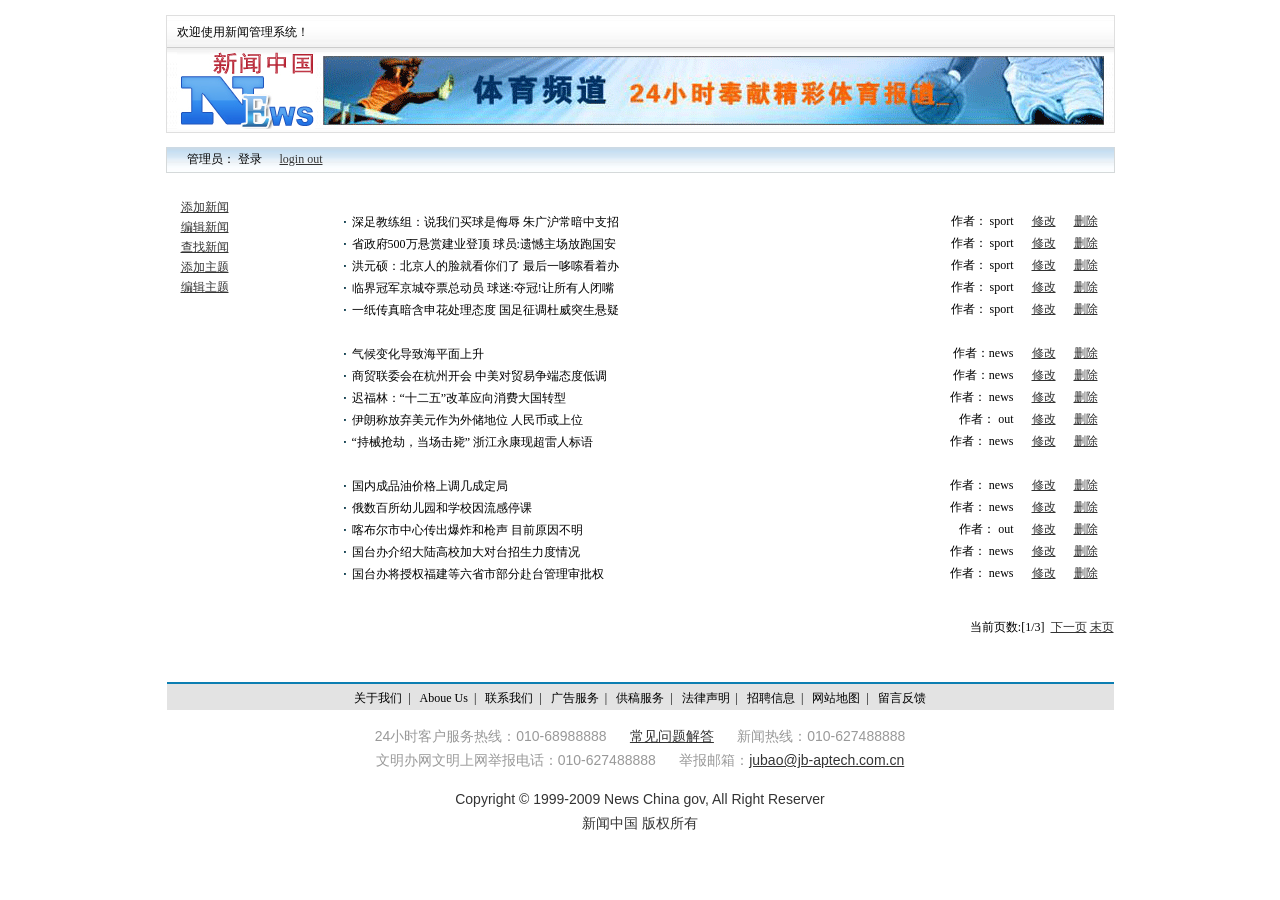
<file: test-media/html/admin.html>
<!DOCTYPE html PUBLIC "-//W3C//DTD XHTML 1.0 Transitional//EN" "http://www.w3.org/TR/xhtml1/DTD/xhtml1-transitional.dtd">
<html xmlns="http://www.w3.org/1999/xhtml">
<head>
<meta http-equiv="Content-Type" content="text/html; charset=GBK" />
<title>��������--������̨</title>
<link href="CSS/admin.css" rel="stylesheet" type="text/css" />
</head>
<body>
<div id="header">
  <div id="welcome">��ӭʹ�����Ź���ϵͳ��</div>
  <div id="nav">
    <div id="logo"><img src="Images/logo.jpg" alt="�����й�" /></div>
    <div id="a_b01"><img src="Images/a_b01.gif" alt="" /></div>
  </div>
</div>
<div id="admin_bar">
  <div id="status">����Ա�� ��¼  &#160;&#160;&#160;&#160; <a href="#">login out</a></div>
  <div id="channel"> </div>
</div>
<div id="main">
  <div id="opt_list">
    <ul>
      <li><a href="#">��������</a></li>
      <li><a href="#">�༭����</a></li>
      <li><a href="#">��������</a></li>
      <li><a href="#">��������</a></li>
      <li><a href="#">�༭����</a></li>
    </ul>
  </div>
  <div id="opt_area">
    <!DOCTYPE HTML PUBLIC "-//W3C//DTD HTML 4.01 Transitional//EN">
    <script language="javascript">
	function clickdel(){
		return confirm("ɾ������ȷ��");
	}
	
</script>
    <ul class="classlist">
      <li> ��������飺˵�������������� ��㻦������֧�� <span> ���ߣ�
        sport                                             
        &#160;&#160;&#160;&#160; <a href='#'>�޸�</a> &#160;&#160;&#160;&#160; <a href='#' onclick='return clickdel()'>ɾ��</a> </span> </li>
      <li> ʡ����500�����ͽ�ҵ�Ƕ� ��Ա:�ź��������ܹ��� <span> ���ߣ�
        sport                                             
        &#160;&#160;&#160;&#160; <a href='#'>�޸�</a> &#160;&#160;&#160;&#160; <a href='#' onclick='return clickdel()'>ɾ��</a> </span> </li>
      <li> ��Ԫ˶�������˵����Ϳ������� ���һ���¿��Ű� <span> ���ߣ�
        sport                                             
        &#160;&#160;&#160;&#160; <a href='#'>�޸�</a> &#160;&#160;&#160;&#160; <a href='#' onclick='return clickdel()'>ɾ��</a> </span> </li>
      <li> �ٽ�ھ����Ƕ�Ʊ�ܶ�Ա ����:���!�������˱��� <span> ���ߣ�
        sport                                             
        &#160;&#160;&#160;&#160; <a href='#'>�޸�</a> &#160;&#160;&#160;&#160; <a href='#' onclick='return clickdel()'>ɾ��</a> </span> </li>
      <li> һֽ���氵���껨����̬�� ������������ͻ������ <span> ���ߣ�
        sport                                             
        &#160;&#160;&#160;&#160; <a href='#'>�޸�</a> &#160;&#160;&#160;&#160; <a href='#' onclick='return clickdel()'>ɾ��</a> </span> </li>
      <li class='space'></li>
      <li> ����仯���º�ƽ������ <span> ���ߣ�news
        
        &#160;&#160;&#160;&#160; <a href='#'>�޸�</a> &#160;&#160;&#160;&#160; <a href='#' onclick='return clickdel()'>ɾ��</a> </span> </li>
      <li> ��ó��ί���ں��ݿ��� ������ó������̬�ȵ͵� <span> ���ߣ�news                                              
        &#160;&#160;&#160;&#160; <a href='#'>�޸�</a> &#160;&#160;&#160;&#160; <a href='#' onclick='return clickdel()'>ɾ��</a> </span> </li>
      <li> �ٸ��֣���ʮ���塱�ĸ�Ӧ�����Ѵ��ת�� <span> ���ߣ�
        news                                              
        &#160;&#160;&#160;&#160; <a href='#'>�޸�</a> &#160;&#160;&#160;&#160; <a href='#' onclick='return clickdel()'>ɾ��</a> </span> </li>
      <li> ���ʳƷ�����Ԫ��Ϊ�ⴢ��λ ����һ���λ <span> ���ߣ�
        out                                               
        &#160;&#160;&#160;&#160; <a href='#'>�޸�</a> &#160;&#160;&#160;&#160; <a href='#' onclick='return clickdel()'>ɾ��</a> </span> </li>
      <li> ����е���٣��������С� �㽭�����ֳ����˱��� <span> ���ߣ�
        news                                              
        &#160;&#160;&#160;&#160; <a href='#'>�޸�</a> &#160;&#160;&#160;&#160; <a href='#' onclick='return clickdel()'>ɾ��</a> </span> </li>
      <li class='space'></li>
      <li> ���ڳ�Ʒ�ͼ۸��ϵ����ɶ��� <span> ���ߣ�
        news                                              
        &#160;&#160;&#160;&#160; <a href='#'>�޸�</a> &#160;&#160;&#160;&#160; <a href='#' onclick='return clickdel()'>ɾ��</a> </span> </li>
      <li> ���������׶�԰��ѧУ������ͣ�� <span> ���ߣ�
        news                                              
        &#160;&#160;&#160;&#160; <a href='#'>�޸�</a> &#160;&#160;&#160;&#160; <a href='#' onclick='return clickdel()'>ɾ��</a> </span> </li>
      <li> �����������Ĵ�����ը��ǹ�� Ŀǰԭ���� <span> ���ߣ�
        out                                               
        &#160;&#160;&#160;&#160; <a href='#'>�޸�</a> &#160;&#160;&#160;&#160; <a href='#' onclick='return clickdel()'>ɾ��</a> </span> </li>
      <li> ��̨����ܴ�½��У�Ӵ��̨����������� <span> ���ߣ�
        news                                              
        &#160;&#160;&#160;&#160; <a href='#'>�޸�</a> &#160;&#160;&#160;&#160; <a href='#' onclick='return clickdel()'>ɾ��</a> </span> </li>
      <li> ��̨�콫��Ȩ��������ʡ�в��ָ�̨��������Ȩ <span> ���ߣ�
        news                                              
        &#160;&#160;&#160;&#160; <a href='#'>�޸�</a> &#160;&#160;&#160;&#160; <a href='#' onclick='return clickdel()'>ɾ��</a> </span> </li>
      <li class='space'></li>
      <p align="right"> ��ǰҳ��:[1/3]&nbsp; <a href="#">��һҳ</a> <a href="#">ĩҳ</a> </p>
    </ul>
  </div>
</div>
<div id="site_link"> <a href="#">��������</a><span>|</span> <a href="#">Aboue Us</a><span>|</span> <a href="#">��ϵ����</a><span>|</span> <a href="#">������</a><span>|</span> <a href="#">�������</a><span>|</span> <a href="#">��������</a><span>|</span> <a href="#">��Ƹ��Ϣ</a><span>|</span> <a href="#">��վ��ͼ</a><span>|</span> <a href="#">���Է���</a> </div>
<div id="footer">
  <p class="">24Сʱ�ͻ��������ߣ�010-68988888  &#160;&#160;&#160;&#160; <a href="#">����������</a> &#160;&#160;&#160;&#160;  �������ߣ�010-627488888<br />
    �����������������ٱ��绰��010-627488888  &#160;&#160;&#160;&#160;  �ٱ����䣺<a href="#">jubao@jb-aptech.com.cn</a></p>
  <p class="copyright">Copyright &copy; 1999-2009 News China gov, All Right Reserver<br />
    �����й�   ��Ȩ����</p>
</div>
</body>
</html>
</file>
<file: test-media/html/CSS/admin.css>
@charset "GBK";
/* CSS Document */
*{ margin:0; padding:0;}
body{ font:12px/20px Tahoma;}
table{ border-collapse:collapse;}
img{ border:0;}
li{ list-style:none;}

a{ color:#333; text-decoration:underline;}
a:hover{ color:#f00; text-decoration:underline;}

#header{ clear:both; margin:0 auto; margin-top:15px; width:947px; height:116px; border:1px solid #dfdfdf; background:url(../Images/topbg.gif) repeat-x;}
	#welcome{ padding:6px 0 0 10px; height:30px;}
	#nav{ clear:both; padding:0 10px;}
		#logo{ float:left; background:#f00;}
		#a_b01{ float:right; width:781px; margin:4px 0 0 0; background:#f00;}
		
#admin_bar{ clear:both; width:947px; margin:14px auto 0; height:25px; background:url(../Images/admin_bar.gif) repeat-x; border:1px #d5d9da solid; border-top:0;}
	#status{ float:left; width:550px; padding:2px 0 0 20px;}
	#channel{ float:right; width:360px;}
		#channel li{ float:left; width:66px; height:22px; line-height:22px; text-align:center; background:url(../Images/channel_bg.gif) no-repeat; margin:0 3px;}
		#channel li a{ color:#2a3668; text-decoration:none;}
		#channel li a:hover{ color:#f60; text-decoration:underline;}
		#channel li#name{ background:none; width:auto;}
		
#main{ clear:both; width:947px; height:100%; overflow:hidden; margin:14px auto 0;}
	#opt_list{ float:left; width:130px; padding:10px 0 0 14px;}
	#opt_area{ float:right; width:770px; margin:14px 0 0 0;}
		#opt_type{ height:28px; padding:4px 0 0 18px; margin:0 0 20px 0; font:600 14px/24px Arial; background:url(../Images/opt_name.gif) no-repeat;}
		#opt_area p{ margin:10px 0;}
		.opt_input{ margin-left:6px; border:1px solid #999; height:18px; line-height:18px; width:200px;}
		.opt_sub{ height:25px; background:url(../Images/opt_sub.gif) repeat-x; text-align:center; border:1px solid #ceced0; font:12px/25px Arial; padding:0 6px; letter-spacing:3px;}
		.classlist{ clear:both; margin-top:10px;}
			.classlist li{ position:relative; line-height:22px; background:url(../Images/arrow.gif) no-repeat 0 10px; padding:0 130px 0 8px;}
			.classlist li.space{ background:none; height:22px;}
			.classlist li span{ position:absolute; top:-1px; *top:-4px; right:16px;}
#site_link{ clear:both; width:947px; margin:35px auto 0; background:#e3e3e3; border-top:2px #0c7eb2 solid; height:26px; line-height:28px; text-align:center;}
#site_link a{ color:#000; text-decoration:none;}
#site_link a:hover{ color:#f00; text-decoration:underline;}
#site_link span{ margin:0 6px;}
		
	
#friend{ clear:both; width:947px; height:140px; margin:0 auto;}
	.friend_t{ height:24px; border:1px solid #b3b7ba; background:url(../Images/friend_t.gif) repeat-x; padding:4px 0 0 10px;}
	.friend_list{ height:110px; overflow:hidden; background:url(../images/firend_bg.gif) repeat-x; border:1px solid #bfd0d5; border-top:0;}
	.friend_list ul{ margin:14px 10px 0;}
	.friend_list li{ float:left; margin-right:10px; white-space:nowrap;}

#footer{ clear:both; width:947px; margin:14px auto 0; text-align:center;}
	#footer p{ font:14px/24px Arial; color:#999;}
	#footer p.copyright{ color:#333; margin-top:15px;}
</file>
